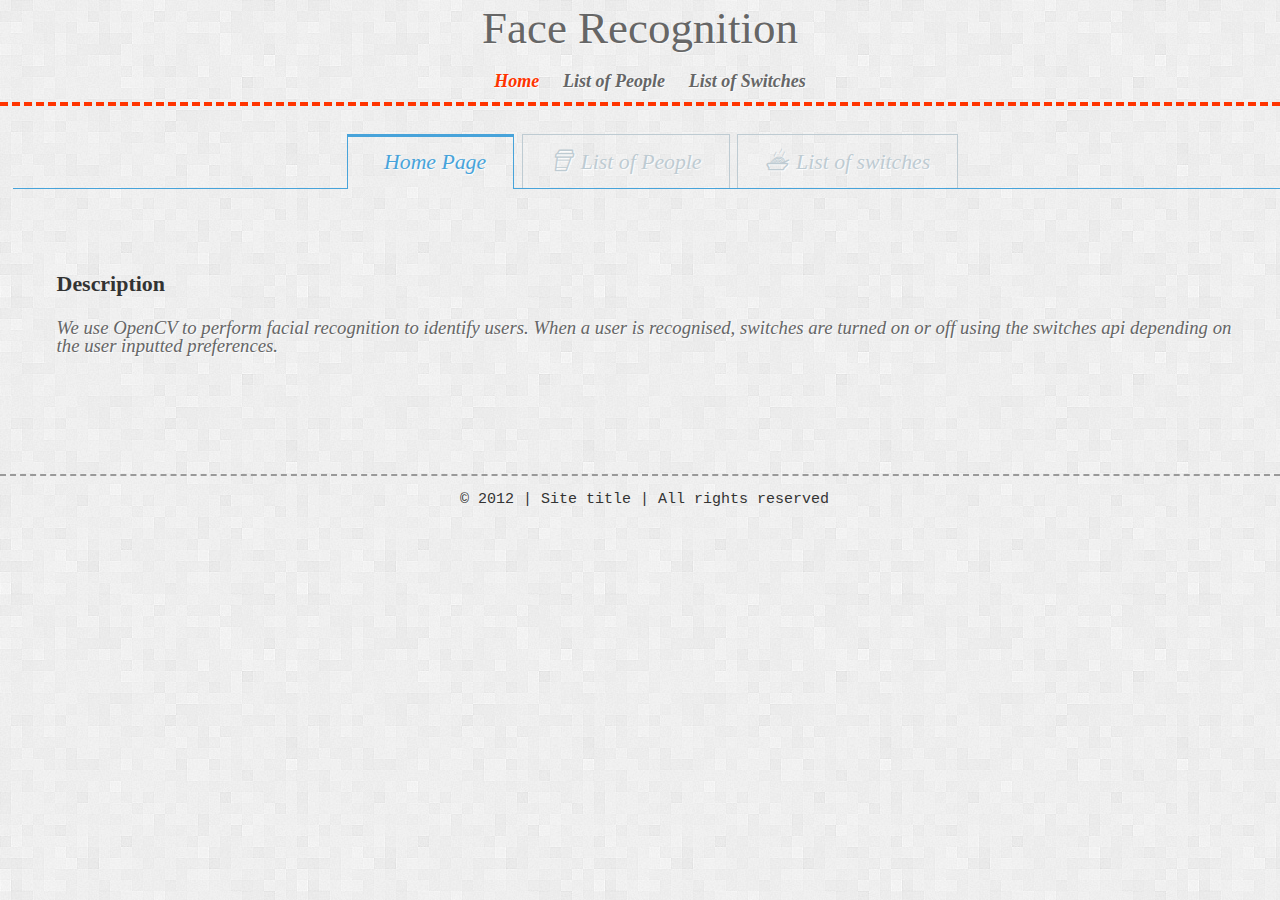
<file: server/Site/index.html>
<!DOCTYPE html>
<html xmlns="http://www.w3.org/1999/xhtml" xml:lang="en" lang="en">

	<head>
		<meta http-equiv="Content-Type" content="text/html;charset=utf-8"/>
		<title>Site Title</title>
        <link rel="stylesheet" type="text/css" href="css/style.css" />
		<link rel="stylesheet" type="text/css" href="css/component.css" />
	</head>
	<body>
		<div class="container">
			<header>
                <h1>Face Recognition</h1>
                <ul>
                	<li><a href="index.html" class="active">Home</a></li>
                    <li><a href="ListOfPeople.html">List of People</a></li>
                    <li><a href="ListOfSwitches.html">List of Switches</a></li>
                </ul>
            </header>
            <div class="main">
            <div class="inner">
                <div id="tabs" class="tabs">
                <nav>
                    <ul>
                    	<li><a href="#section-1" class="icon-home"><span>Home Page</span></a></li>
						<li><a href="#section-2" class="icon-cup"><span>List of People</span></a></li>
						<li><a href="#section-3" class="icon-food"><span>List of switches</span></a></li>
                    </ul>
                </nav>
                <div class="content">
                    <section id="section-1">
                            <h3>Description</h3>
                            <p>We use OpenCV to perform facial recognition to identify users. When a user is recognised, switches
are turned on or off using the switches api depending on the user inputted preferences.</p>
                    </section>
                    <section id="section-2">
                            <h3>Description-Lists of people</h3>
                            <p>List of people added to the database.</p>
                    </section>
                    <section id="section-3">
                            <h3>Description-Lists of swicthes</h3>
                            <p>Switches been assigned</p>
                    </section>
                </div><!-- /content -->
            </div><!-- /tabs -->
            </div>
            </div>
            <div class="clr"></div>
			<footer> 
                <div class="mainFooter">
                <div class="privHold">
                     <pre> &copy; 2012 | Site title | All rights reserved</pre>
                 </div>
                 </div>
			</footer>
            </div>
	</div>
	
    <script src="js/cbpFWTabs.js"></script>
        <script>
            new CBPFWTabs( document.getElementById( 'tabs' ) );
        </script>

	</body>

</html>
</file>
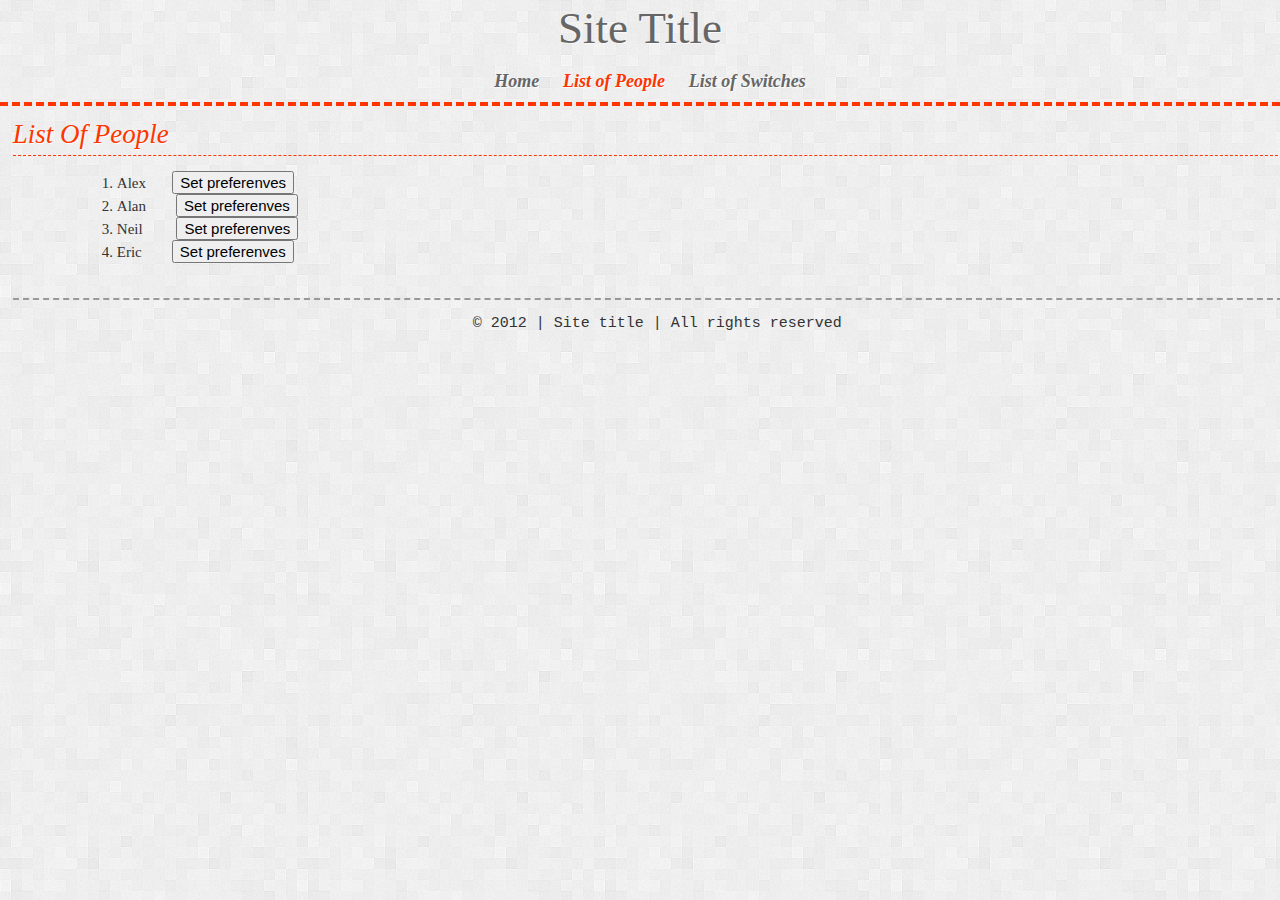
<file: server/Site/ListOfPeople.html>
<!DOCTYPE html>
<html xmlns="http://www.w3.org/1999/xhtml" xml:lang="en" lang="en">

	<head>
		<meta http-equiv="Content-Type" content="text/html;charset=utf-8"/>
		<title>List of People | Site Title</title>
        <link rel="stylesheet" type="text/css" href="css/style.css" />
		<link rel="stylesheet" type="text/css" href="css/component.css" />
	</head>
	<body>
		<div class="container">
			<header>
                <h1>Site Title</h1>
                <ul>
                	<li><a href="index.html">Home</a></li>
                    <li><a href="ListOfPeople.html" class="active">List of People</a></li>
                    <li><a href="ListOfSwitches.html">List of Switches</a></li>
                </ul>
            </header>
            <div class="main">
                <div class="inner">
                    <h1>List Of People</h1>
                    
                    <ol class="people">
                        <li>Alex   &nbsp; &nbsp;&nbsp; &nbsp;<button type="button">Set preferenves</button> </li>
                        <li>Alan    &nbsp; &nbsp;&nbsp; &nbsp; <button type="button">Set preferenves</button> </li>
                        <li>Neil    &nbsp; &nbsp; &nbsp; &nbsp; <button type="button">Set preferenves</button> </li>
                        <li>Eric    &nbsp; &nbsp;&nbsp; &nbsp;   <button type="button">Set preferenves</button></li>
                    </ol>
                </div>
                <div class="clr"></div>
    			<footer> 
                    <div class="mainFooter">
                    <div class="privHold">
                         <pre> &copy; 2012 | Site title | All rights reserved</pre>
                     </div>
                     </div>
    			</footer>
            </div>
	   </div>
	</body>
</html>
</file>
<file: server/Site/css/component.css>
@font-face {
	font-family: 'icomoon';
	src:url('../fonts/icomoon/icomoon.eot?pvm5gj');
	src:url('../fonts/icomoon/icomoon.eot?#iefixpvm5gj') format('embedded-opentype'),
		url('../fonts/icomoon/icomoon.woff?pvm5gj') format('woff'),
		url('../fonts/icomoon/icomoon.ttf?pvm5gj') format('truetype'),
		url('../fonts/icomoon/icomoon.svg?pvm5gj#icomoon') format('svg');
	font-weight: normal;
	font-style: normal;
} /* Icons created with icomoon.io/app */

.tabs {
	position: relative;
	width: 100%;
	overflow: hidden;
	margin: 1em 0 2em;
	font-weight: 300;
}

/* Nav */
.tabs nav {
	text-align: center;
}

.tabs nav ul {
	padding: 0;
	margin: 0;
	list-style: none;
	display: inline-block;
}

.tabs nav ul li {
	border: 1px solid #becbd2;
	border-bottom: none;
	margin: 0 0.25em;
	display: block;
	float: left;
	position: relative;
}

.tabs nav li.tab-current {
	border: 1px solid #47a3da;
	box-shadow: inset 0 2px #47a3da;
	border-bottom: none;
	z-index: 100;
}

.tabs nav li.tab-current:before,
.tabs nav li.tab-current:after {
	content: '';
	position: absolute;
	height: 1px;
	right: 100%;
	bottom: 0;
	width: 1000px;
	background: #47a3da;
}

.tabs nav li.tab-current:after {
	right: auto;
	left: 100%;
	width: 4000px;
}

.tabs nav a {
	color: #becbd2;
	display: block;
	font-size: 1.45em;
	line-height: 2.5;
	padding: 0 1.25em;
	white-space: nowrap;
}

.tabs nav a:hover {
	color: #768e9d;
}

.tabs nav li.tab-current a {
	color: #47a3da;
}

/* Icons */
.tabs nav a:before {
	display: inline-block;
	vertical-align: middle;
	text-transform: none;
	font-weight: normal;
	font-variant: normal;
	font-family: 'icomoon';
	line-height: 1;
	speak: none;
	-webkit-font-smoothing: antialiased;
	margin: -0.25em 0.4em 0 0;
}

.icon-food:before {
	content: "\e600";
}

.icon-lab:before {
	content: "\e601";
}

.icon-cup:before {
	content: "\e602";
}

.icon-truck:before {
	content: "\e603";
}

.icon-shop:before {
	content: "\e604";
}
.icon-home:before {
	content: "\e500";
}

/* Content */
.content section {
	font-size: 1.25em;
	padding: 3em 1em;
	display: none;
	max-width: 1230px;
	margin: 0 auto;
}

.content section:before,
.content section:after {
	content: '';
	display: table;
}

.content section:after {
	clear: both;
}

/* Fallback example */
.no-js .content section {
	display: block;
	padding-bottom: 2em;
	border-bottom: 1px solid #47a3da;
}

.content section.content-current {
	display: block;
}

.mediabox {
	float: left;
	width: 33%;
	padding: 0 25px;
}

.mediabox img {
	max-width: 100%;
	display: block;
	margin: 0 auto;
}

.mediabox h3 {
	margin: 0.75em 0 0.5em;
}

.mediabox p {
	padding: 0 0 1em 0;
	margin: 0;
	line-height: 1.3;
}

/* Example media queries */

@media screen and (max-width: 52.375em) {
	.tabs nav a span {
		display: none;
	}

	.tabs nav a:before {
		margin-right: 0;
	}

	.mediabox {
		float: none;
		width: auto;
		padding: 0 0 35px 0;
		font-size: 90%;
	}

	.mediabox img {
		float: left;
		margin: 0 25px 10px 0;
		max-width: 40%;
	}

	.mediabox h3 {
		margin-top: 0;
	}

	.mediabox p {
		margin-left: 40%;
		margin-left: calc(40% + 25px);
	}

	.mediabox:before,
	.mediabox:after {
		content: '';
		display: table;
	}

	.mediabox:after {
		clear: both;
	}
}

@media screen and (max-width: 32em) {
	.tabs nav ul,
	.tabs nav ul li a {
		width: 100%;
		padding: 0;
	}

	.tabs nav ul li {
		width: 20%;
		width: calc(20% + 1px);
		margin: 0 0 0 -1px;
	}

	.tabs nav ul li:last-child {
		border-right: none;
	}

	.mediabox {
		text-align: center;
	}

	.mediabox img {
		float: none;
		margin: 0 auto;
		max-width: 100%;
	}

	.mediabox h3 {
		margin: 1.25em 0 1em;
	}

	.mediabox p {
		margin: 0;
	}
}
</file>
<file: server/Site/css/style.css>
@import url('normalize.css');

@font-face {
  font-family: 'icons';
  src: url('fonts/icons.eot');
  src: url('fonts/icons.eot?#iefix') format('embedded-opentype'),
       url('fonts/icons.woff') format('woff'),
       url('fonts/icons.ttf') format('truetype'),
       url('fonts/icons.svg#icons') format('svg');
  font-weight: normal; font-style: normal;
}


body {background: url(../img/bg.jpg) repeat;
	background-attachment:fixed;
	font-family: 'Open Sans Condensed','Arial Narrow', serif;
	font-weight: 400;
	font-size: 15px;
	color: #333;
	overflow-x: hidden;
	transition:all 0.5s linear;
	-o-transition:all 0.5s linear;
	-moz-transition:all 0.5s linear;
	-webkit-transition:all 0.5s linear;
	}

a {
	font-size: 18px;
	font-weight: normal;
	margin: 0;
	outline:none;
	color: #333;
	font-family: Cambria, Georgia, serif;
	font-style: italic;
	text-shadow: 1px 1px 1px rgba(255,255,255,0.9);
	text-decoration:none;
	-webkit-transition: all 0.3s ease-out;
	-moz-transition: all 0.3s ease-out;
	-o-transition: all 0.3s ease-out;
	transition: all 0.3s ease-out;}
a:hover{
	color:#ff3400;}
p {
	font-size: 1em;
	font-weight: 400;
	margin: 0;
	color: #666;
	font-family: Cambria, Georgia, serif;
	font-style: italic;
	text-shadow: 1px 1px 1px rgba(255,255,255,0.9);
	line-height: 18px;
	margin-top:8px;
	}
img {
	max-width:100%;
	height:auto;
	}
	  
#outer {
	width: 100%;
	position: relative;
	}

.container{
	width: 100%;
	position: relative;
	}
.clr{
	clear: both;
	padding: 0;
	height: 0;
	margin: 0;
}

.logo {
	margin-top:0.1%;
	max-width:100%;
	height:auto;
	}

.container > header{
	padding: 10px;
	position: relative;
	display: block;
	height:auto;
	text-align:center;
	border-bottom:4px dashed #ff3400;
}

.container > header ul {  margin:0 auto;}
.container > header ul li {
	list-style:none;
	display:inline-block;
	margin-top:10px;
	margin:0 auto;}
	
.container > header ul li a {
	text-decoration:none;
	font-size: 18px;
	font-weight: 800;
	color: #666;
	font-family: Cambria, Georgia, serif;
	font-style: italic;
	outline:none;
	padding:6px 20px 13px 0;
	text-shadow: 1px 1px 1px rgba(255,255,255,0.9);
	-webkit-transition: all 0.2s ease-out;
	-moz-transition: all 0.2s ease-out;
	-o-transition: all 0.2s ease-out;
	transition: all 0.2s ease-out;}
.container > header ul li a:hover {
	color: #ff3400; 
	}
.container > header ul li a.active{
	color: #ff3400; 
	}


.container > header h1{
	font-size: 36px;
	line-height: 36px;
	margin: 0;
	position: relative;
	font-weight: 300;
	color: #666;
	text-shadow: 1px 1px 1px rgba(255,255,255,0.7);
	font-size: 45px;
	padding-bottom: 25px;
}
.container > header h1 span{
	font-weight: 700;
}
.container > header h2{
	font-size: 14px;
	font-weight: 300;
	margin: 0;
	padding: 15px 0 5px 0;
	color: #666;
	font-family: Cambria, Georgia, serif;
	font-style: italic;
	text-shadow: 1px 1px 1px rgba(255,255,255,0.9);
}
.container > header h2 strong{
	color: #781430;
}
	 
.main{
	width: 100%;
	padding: 1% 1%;
	margin: 0 auto;
	position: relative;
	-webkit-box-sizing: content-box;
	-moz-box-sizing: content-box;
	box-sizing: content-box;
} 


.inner{
	 margin:0 auto;
	 width: 100%;
	 height: auto;
	}
.inner h1 {
	font-size: 1.8em;
	font-weight: normal;
	margin: 0;
	color: #ff3600;
	margin-bottom:5px;
	padding-bottom:5px;
	font-family: Cambria, Georgia, serif;
	font-style: italic;
	text-shadow: 1px 1px 1px rgba(255,255,255,0.9);
	border-bottom:1px dashed #ff3600;
	}
.inner h2{
	font-size: 30px;
	font-weight: normal;
	margin: 0;
	color: #666;
	margin-bottom:5px;
	font-family: Cambria, Georgia, serif;
	font-style: italic;
	text-shadow: 1px 1px 1px rgba(255,255,255,0.9);
	}

.col-1 {
	min-width:280px;
	max-width:23%;
	float:left;
	padding: 2%;
	margin:10px;
	}
.col-1 img {
	margin:0.8% 1.3% 2% 0;
	float:left;
	border:8px solid #FFF;
	-webkit-box-shadow: 0px 3px 8px #aaa; 
	-moz-box-shadow: 0px 3px 8px #aaa; 
	box-shadow: 0px 3px 8px #aaa;
	max-width:100%;
	height:auto;
	}

.col-2 {
	min-width:280px;
	max-width:30%;
	float:left;
	padding:1.6%;
	margin:1%;
	margin-top:1.6%;
	}
	
.col-2 img { /*** This style is used for the Team images ***/
	margin:0.8% 1.3% 0 0;
	border:8px solid #FFF;
	-webkit-box-shadow: 0px 3px 8px #aaa; 
	-moz-box-shadow: 0px 3px 8px #aaa; 
	box-shadow: 0px 3px 8px #aaa;
	float:left;
	max-width:100%;
	height:auto;
	}
	
.col-3 {
	min-width:280px;
	max-width:48%;
	float:left;
	padding:2%;
	margin:1%;
	}
.col-3 img {
	margin:10px 12px 0px 0px;
	float:left;
	max-width:100%;
	height:auto;}

.read a {
	color:#ff3600;
	font-size:1.05em;
	padding:3px 2.5%;
	text-decoration:none;}
	
.read a:hover {
	color:#fff;
	background-color:#ff3600;
	text-shadow:none;}

/* ------------------------ form ------------------------ */
.form{width:500px;
	float:left;
	clear:both;
	padding:0px 0 40px 20px;
	}
.form_row{width:400px;
	float:left;
	clear:both;
	margin:20px 0 0 0;
	}
.form_input{width:100%;
	min-width:100px;
	height:35px;
	float:left;
	padding:0px 0px 0 10px;
	background: none;
	border: 1px dashed #d30001;
	color:#333; 
	font-family:Arial, Helvetica, sans-serif; 
	font-size:12px;
	outline:none;
	}
.form_textarea{width:100%;
	min-width:100px;
	height:90px;
	float:left;
	padding:10px 0px 30px 10px; 
	background:none; 
	border: 1px dashed #d30001; 
	color:#333; 
	font-family:Arial, Helvetica, sans-serif; 
	font-size:12px; 
	outline:none;
	}
input.form_submit{float:left; 
	clear:both; 
	margin:10px 0px 0 0px; 
	width:100%;
	min-width:100px;
	height:34px; 
	text-align:center;
	color:#ff3600; 
	font-size:16px; 
	background:none; 
	border:1px dashed #ff3600; 
	font-weight:bold;
	padding:0 0 0 0px;
	cursor:pointer;
	}
input.form_submit:hover{ background: #ff3600; 
	color:#fff;
	}
fieldset {
	display: block;
	-webkit-margin-start: 2px;
	-webkit-margin-end: 2px;
	-webkit-padding-before: 0.35em;
	-webkit-padding-start: 0.75em;
	-webkit-padding-end: 0.75em;
	-webkit-padding-after: 0.625em;
	border-image: initial;
	}
	
.map-image {
	border:8px solid #FFF;
	-webkit-box-shadow: 0px 3px 8px #aaa; 
	-moz-box-shadow: 0px 3px 8px #aaa; 
	box-shadow: 0px 3px 8px #aaa;
	float:right;
	max-width:100%;
	height:auto;
	}

/* ------------------------ footer ------------------------ */
footer{position: relative; width: 100%;margin: 0 auto; display: block; overflow:visible;text-align: center;}
.mainFooter {display: inline-block; margin: 0 auto; border-top:2px dashed #999; width:100%; margin-top:20px; z-index:2;background-image:url(../img/footer-bg.png) repeat; }
.mainFooter ul li { display:inline-block; padding:2px;}
.mainFooter ul li a { display:inline-block; opacity:0.7;}
.mainFooter ul li a:hover {opacity:1;}

/* ------------------------ Media Queries ------------------------*/

@media screen and (min-width:769px) and (max-width:1024px) {
.col-1 {
	max-width:47%;
	}
.col-2 {
	max-width:31%;
	}
.col-1 img {
	max-width:100%;
	height:auto;
	}
.col-2 img {
	max-width:100%;
	height:auto;
	}
.logo {
	margin-top:0.1%;
	max-width:60%;
	height:auto;
	}
}


@media screen and (min-width:321px) and (max-width:768px) {
.col-1 {
	max-width:100%;
	}
.col-2 {
	max-width:100%;
	}
.col-1 img {
	max-width:100%;
	height:auto;
	}
.col-2 img {
	max-width:100%;
	height:auto;
	}
.logo {
	margin-top:0.1%;
	max-width:60%;
	height:auto;
	}
}

@media screen and (max-width:320px) {
.col-1 {
	max-width:95%;
	}
.col-2 {
	max-width:100%;
	}
.col-1 img {
	max-width:100%;
	height:auto;
	}
.col-2 img {
	max-width:100%;
	height:auto;
	}
.logo {
	margin-top:0.1%;
	max-width:60%;
	height:auto;
	}
.container > header ul li a {
	margin:0 5px 0 0;
	font-size: 14px;}
}

#switches p {
	display: inline;
	padding-right: 25px;
}

#switches button {
	margin-bottom: 5px;
}

#switches {
	margin-left: 5%;
}

.people {
	margin-left: 5%;
}
</file>
